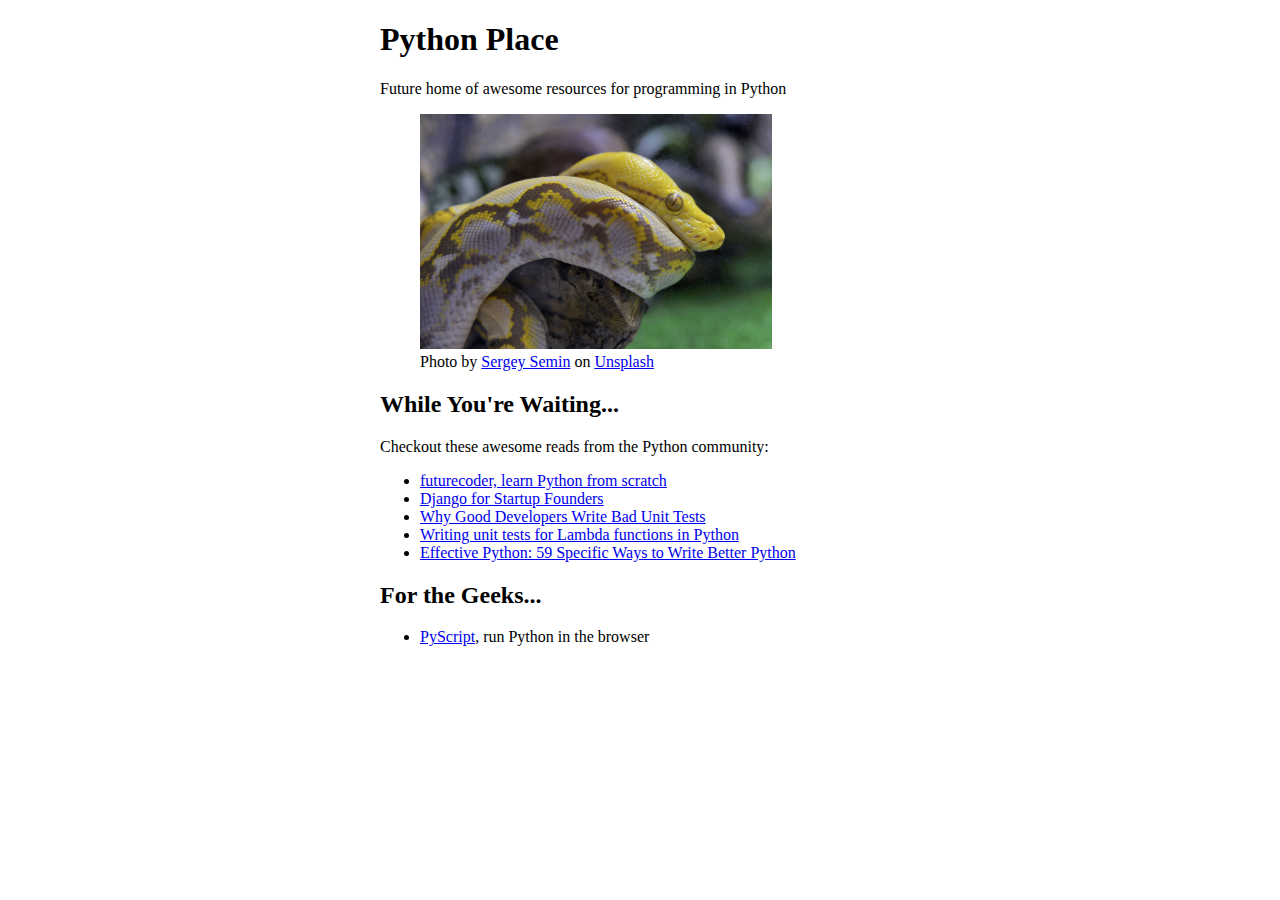
<file: index.html>
<!DOCTYPE html>
<html lang="en">

<head>
    <meta charset="UTF-8">
    <meta http-equiv="X-UA-Compatible" content="IE=edge">
    <meta name="viewport" content="width=device-width, initial-scale=1.0">
    <title>Python Place</title>
    <style>
        body {
            margin: 0 auto;
            max-width: 65ch;
        }

        img {
            margin: 0 auto;
            width: 80%;
        }
    </style>
</head>

<body>
    <h1>Python Place</h1>
    <p>Future home of awesome resources for programming in Python</p>
    <figure>
        <img src="img/original/sergey-semin-6KrgVReVVE4-unsplash.jpg">
        <br>
        <figcaption>Photo by <a
                href="https://unsplash.com/@feneek?utm_source=unsplash&utm_medium=referral&utm_content=creditCopyText">Sergey
                Semin</a> on <a
                href="https://unsplash.com/s/photos/python-snake?utm_source=unsplash&utm_medium=referral&utm_content=creditCopyText">Unsplash</a>
        </figcaption>
    </figure>
    <h2>While You're Waiting...</h2>
    <p>Checkout these awesome reads from the Python community:</p>
    <ul>
        <li><a href="https://futurecoder.io/">futurecoder, learn Python from scratch</a></li>
        <li><a
                href="https://alexkrupp.typepad.com/sensemaking/2021/06/django-for-startup-founders-a-better-software-architecture-for-saas-startups-and-consumer-apps.html">Django
                for Startup Founders</a></li>
        <li><a href="https://mtlynch.io/good-developers-bad-tests/">Why Good Developers Write Bad Unit Tests</a></li>
        <li><a href="https://emshea.com/post/writing-python-unit-tests-lambda-functions">Writing unit tests for Lambda
                functions in Python</a></li>
        <li><a href="https://github.com/SigmaQuan/Better-Python-59-Ways">Effective Python: 59 Specific Ways to Write
                Better Python</a></li>
    </ul>
    <h2>For the Geeks...</h2>
    <ul>
        <li><a href="https://pyscript.net/">PyScript</a>, run Python in the browser</li>
    </ul>
</body>

</html>
</file>
